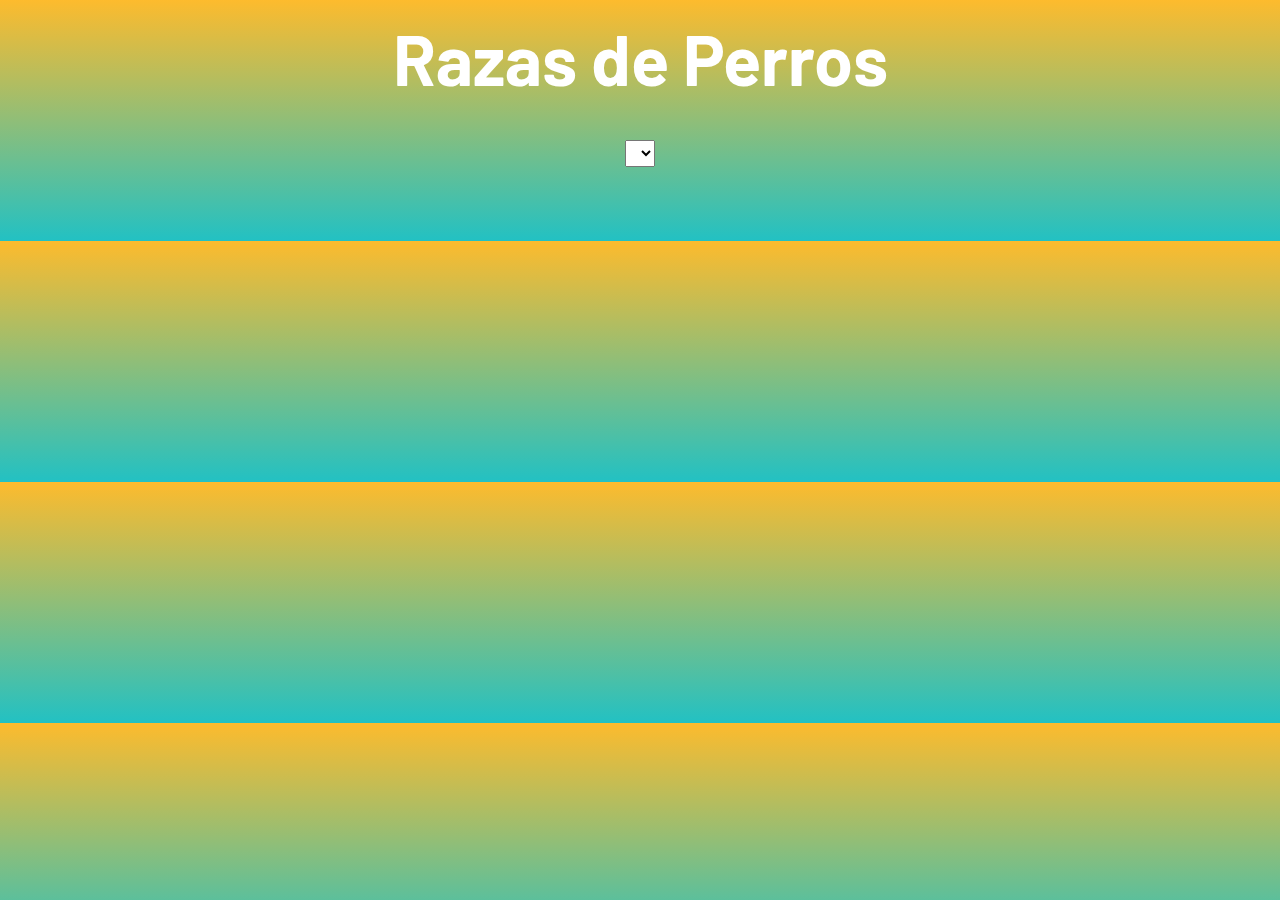
<file: 03_nose/index.html>
<!DOCTYPE html>
<html lang="en">
<head>
    <meta charset="UTF-8">
    <meta http-equiv="X-UA-Compatible" content="IE=edge">
    <meta name="viewport" content="width=device-width, initial-scale=1.0">
    <link rel="preconnect" href="https://fonts.googleapis.com">
<link rel="preconnect" href="https://fonts.gstatic.com" crossorigin>
<link href="https://fonts.googleapis.com/css2?family=Barlow&display=swap" rel="stylesheet">
<link rel="stylesheet" href="https://cdn.jsdelivr.net/npm/bootstrap-icons@1.9.1/font/bootstrap-icons.css">
<link rel="stylesheet" href="estilo.css">
    <title>Razas de Perros</title>
</head>
<body onload="cargarRazas()">
    <center>
        <h1> Razas de Perros </h1> <br> <br>
        <select name="razas" id="razas" onchange="changePerritos(this.value)"></select>  <br> <br> <br> <br>
        <div id="perritos"></div>
    </center>
<script src="app.js"></script>

    

    </body>
</html>
</file>
<file: 03_nose/estilo.css>
h1{
    font-family: 'Barlow', sans-serif;
    font-size:70px ;
}

*{
    margin: 0px;
    padding: 4px;
    box-sizing: border-box;
}
body{
    background: rgb(34,193,195);
    background: linear-gradient(0deg, rgba(34,193,195,1) 0%, rgba(253,187,45,1) 100%);
    color: #fff;
    text-align: center;
    ;
}
img{
    height: 300px;
    width: 300px;
}
div{
    display: grid;
grid-template-columns:1fr 1fr 1fr 1fr;
grid-template-rows:auto;
gap:30px;
}
</file>
